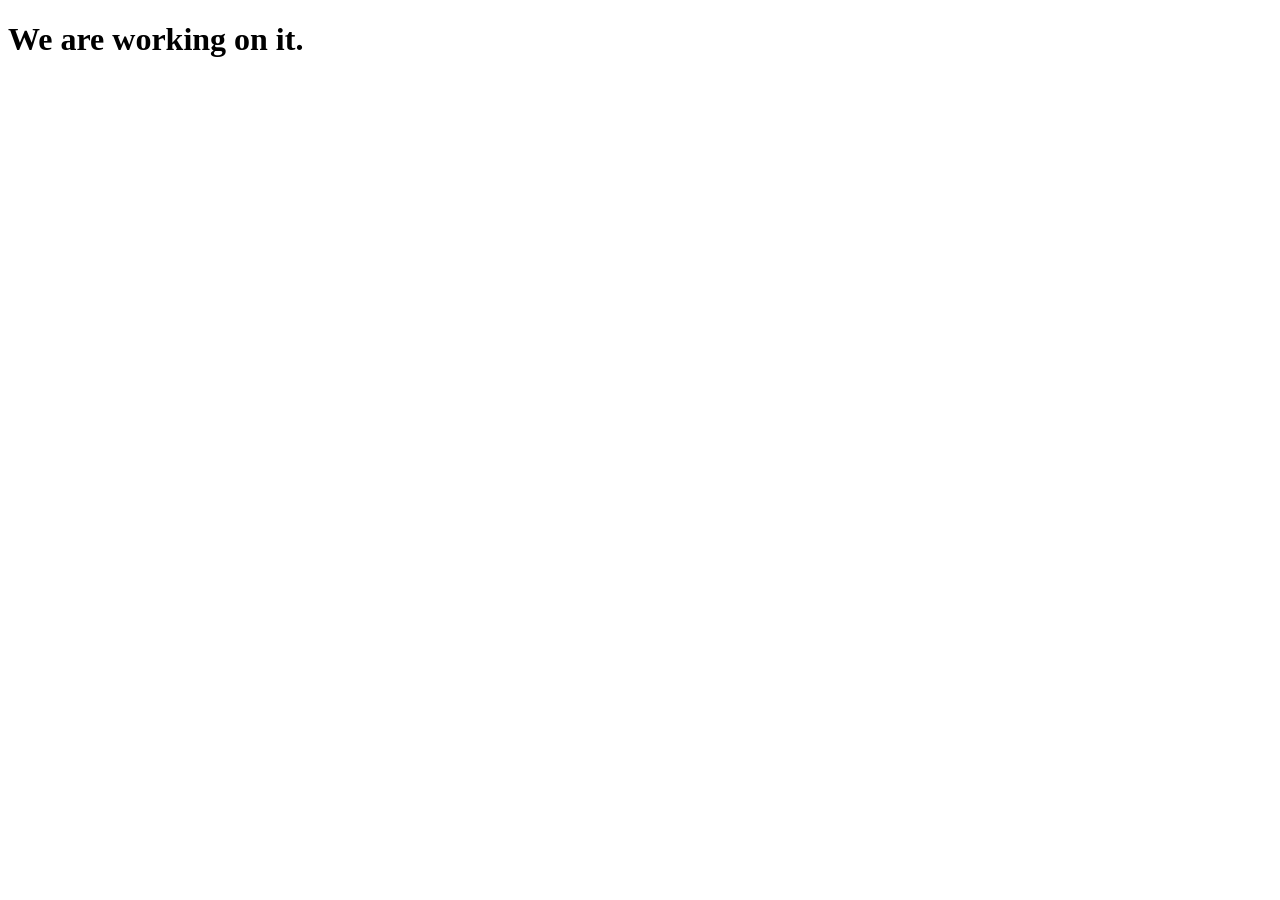
<file: academic.html>
<!DOCTYPE html>
<html lang="en">
<head>
    <meta charset="UTF-8">
    <meta name="viewport" content="width=device-width, initial-scale=1.0">
    <title>acadimic</title>
</head>
<body>
    <h1>We are working on it.</h1>
</body>
</html>
</file>
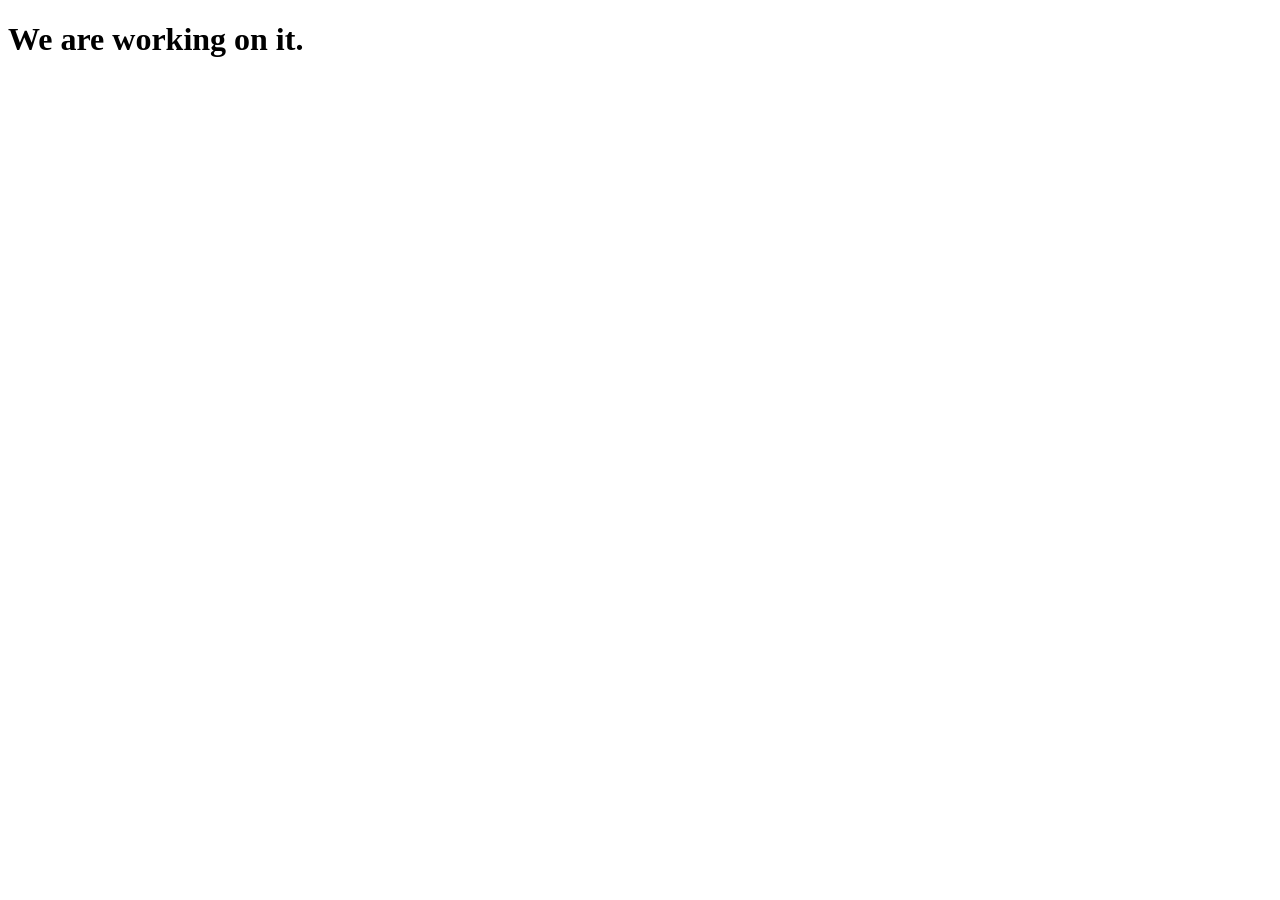
<file: admission.html>
<!DOCTYPE html>
<html lang="en">
<head>
    <meta charset="UTF-8">
    <meta name="viewport" content="width=device-width, initial-scale=1.0">
    <title>admission</title>
</head>
<body>
    <h1>We are working on it.</h1>
</body>
</html>
</file>
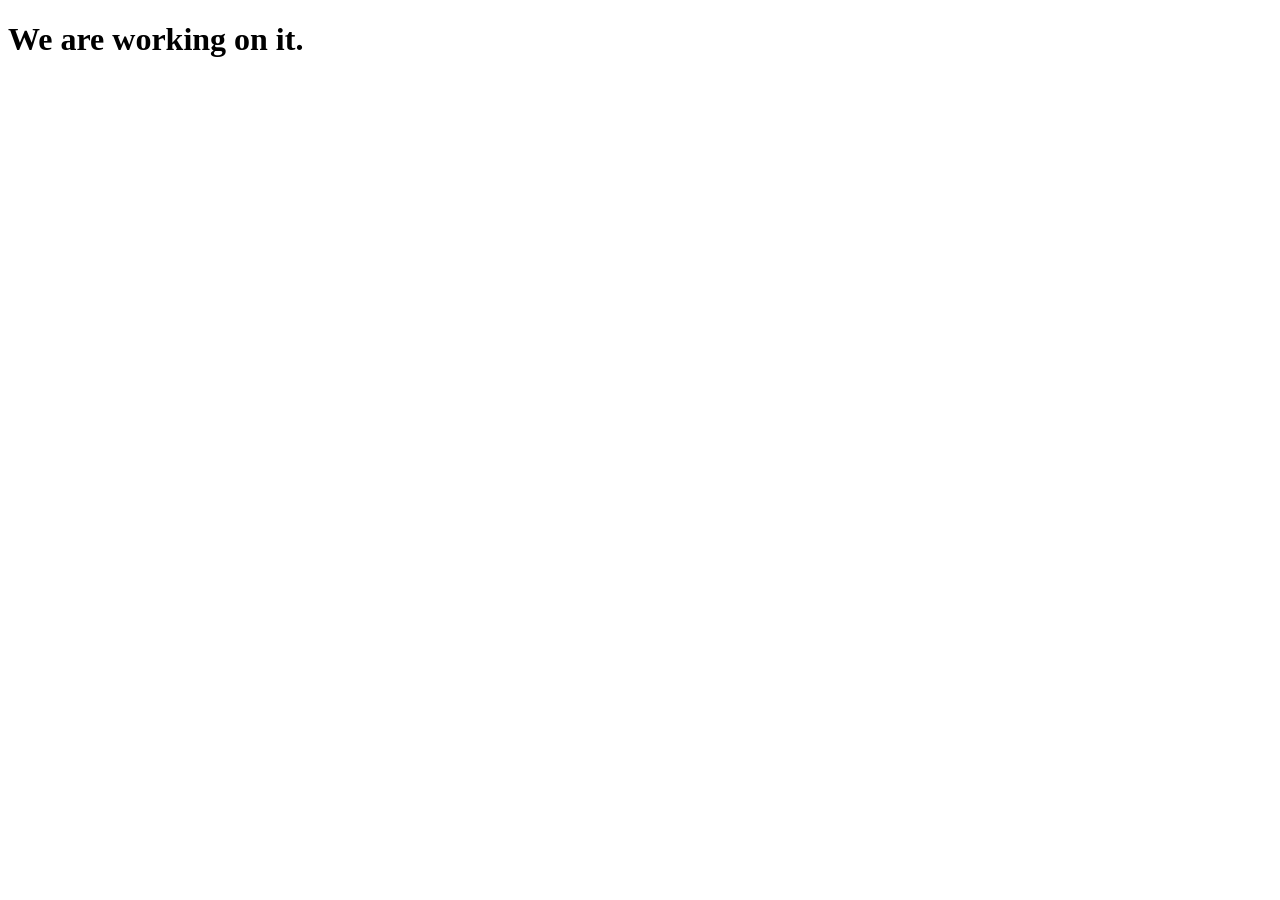
<file: explore.html>
<!DOCTYPE html>
<html lang="en">
<head>
    <meta charset="UTF-8">
    <meta name="viewport" content="width=device-width, initial-scale=1.0">
    <title>explore campus</title>
</head>
<body>
    <h1>We are working on it.</h1>
</body>
</html>
</file>
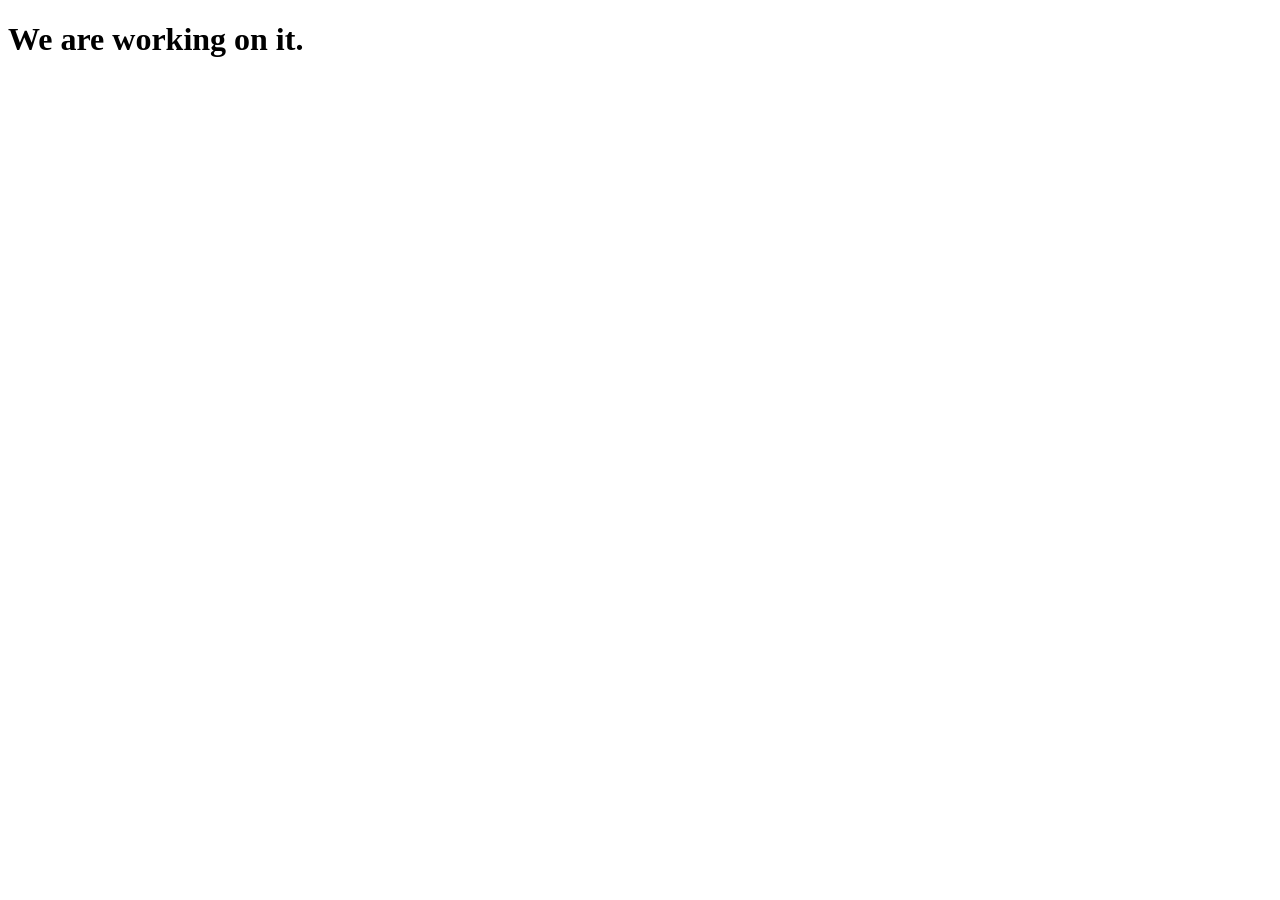
<file: story.html>
<!DOCTYPE html>
<html lang="en">
<head>
    <meta charset="UTF-8">
    <meta name="viewport" content="width=device-width, initial-scale=1.0">
    <title>Share your story</title>
</head>
<body>
    <h1>We are working on it.</h1>
</body>
</html>
</file>
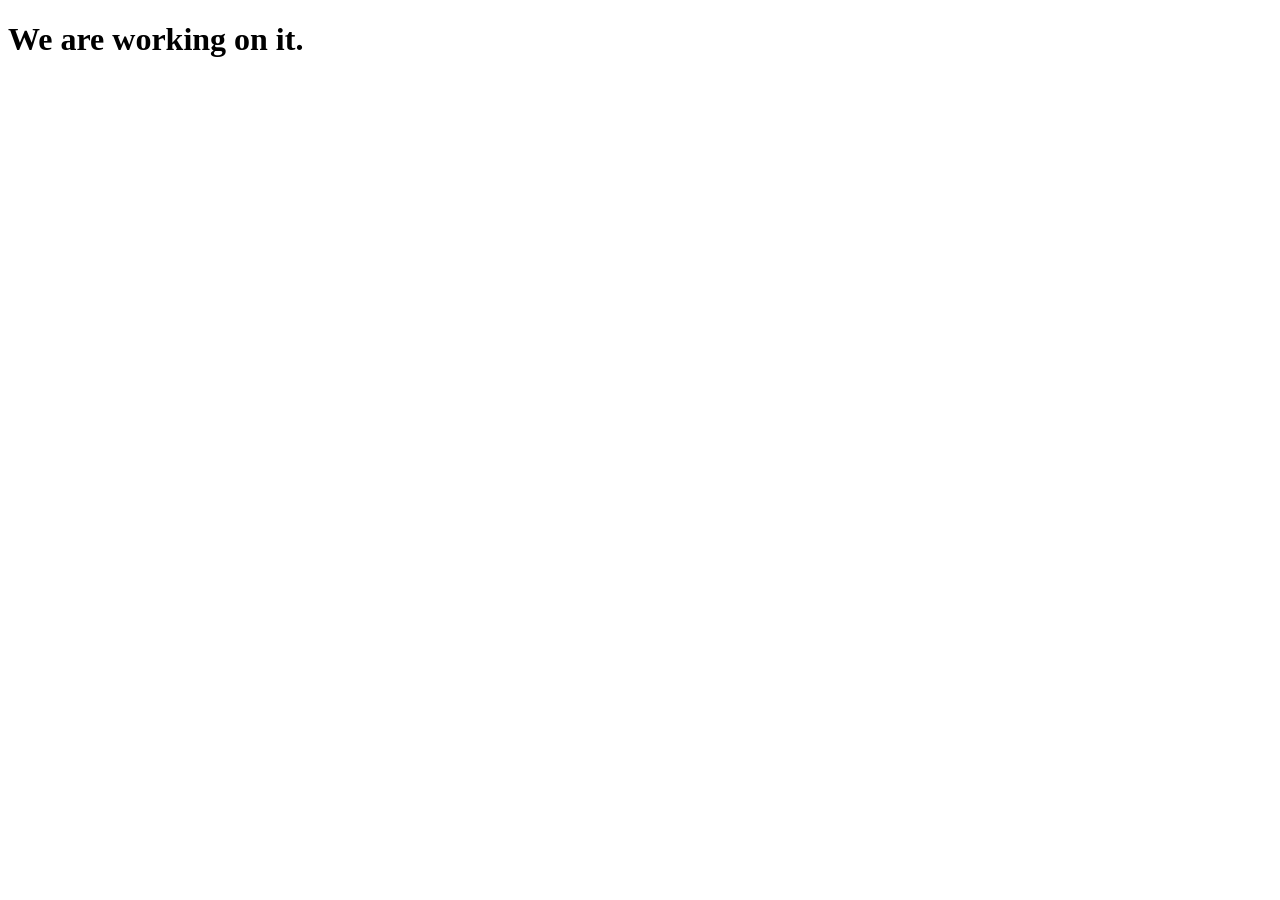
<file: tour.html>
<!DOCTYPE html>
<html lang="en">
<head>
    <meta charset="UTF-8">
    <meta name="viewport" content="width=device-width, initial-scale=1.0">
    <title>tour</title>
</head>
<body>
   <h1>We are working on it.</h1> 
</body>
</html>
</file>
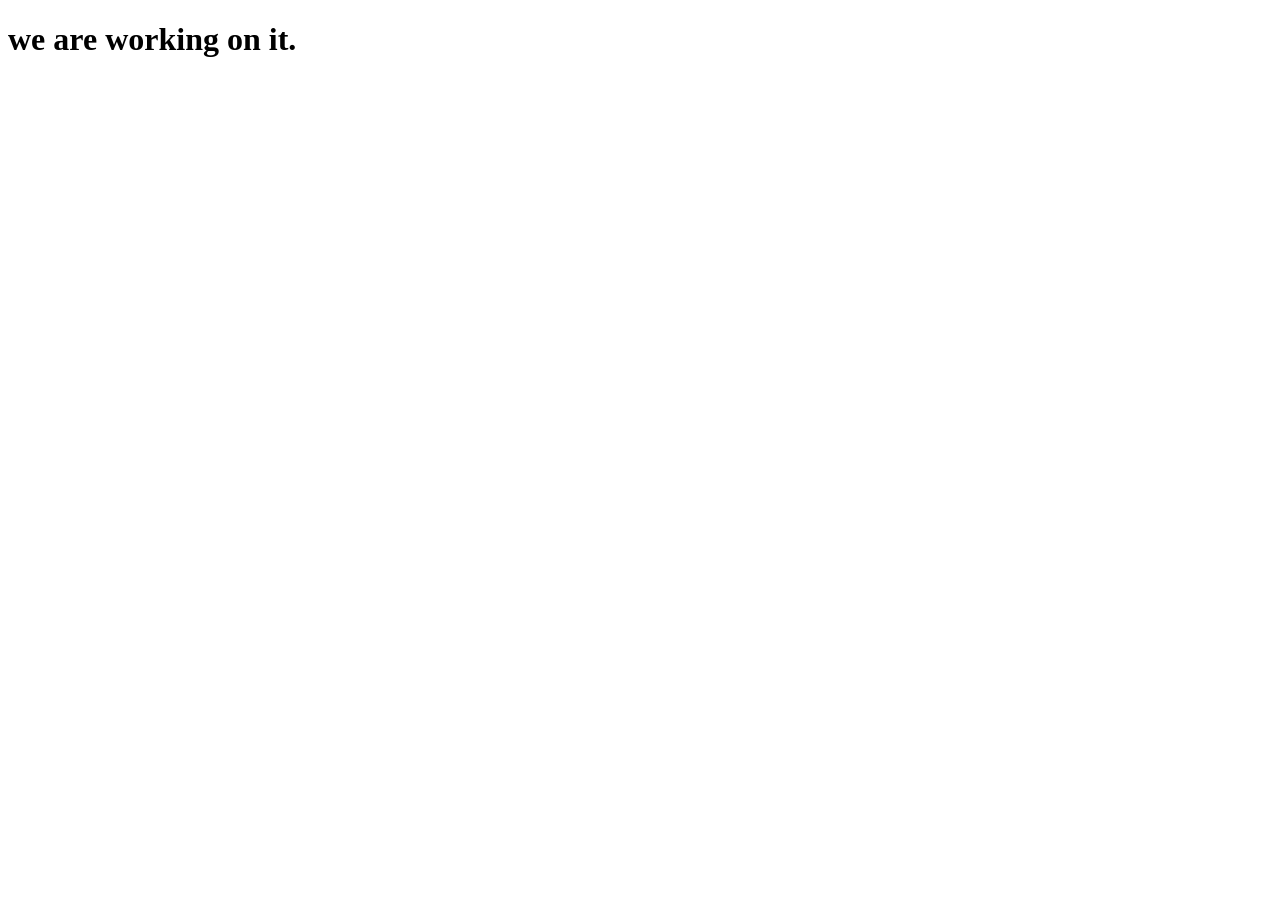
<file: virtualtour.html>
<!DOCTYPE html>
<html lang="en">
<head>
    <meta charset="UTF-8">
    <meta name="viewport" content="width=device-width, initial-scale=1.0">
    <title>Virtual tour</title>
</head>
<body>
    <h1>we are working on it.</h1>
</body>
</html>
</file>
